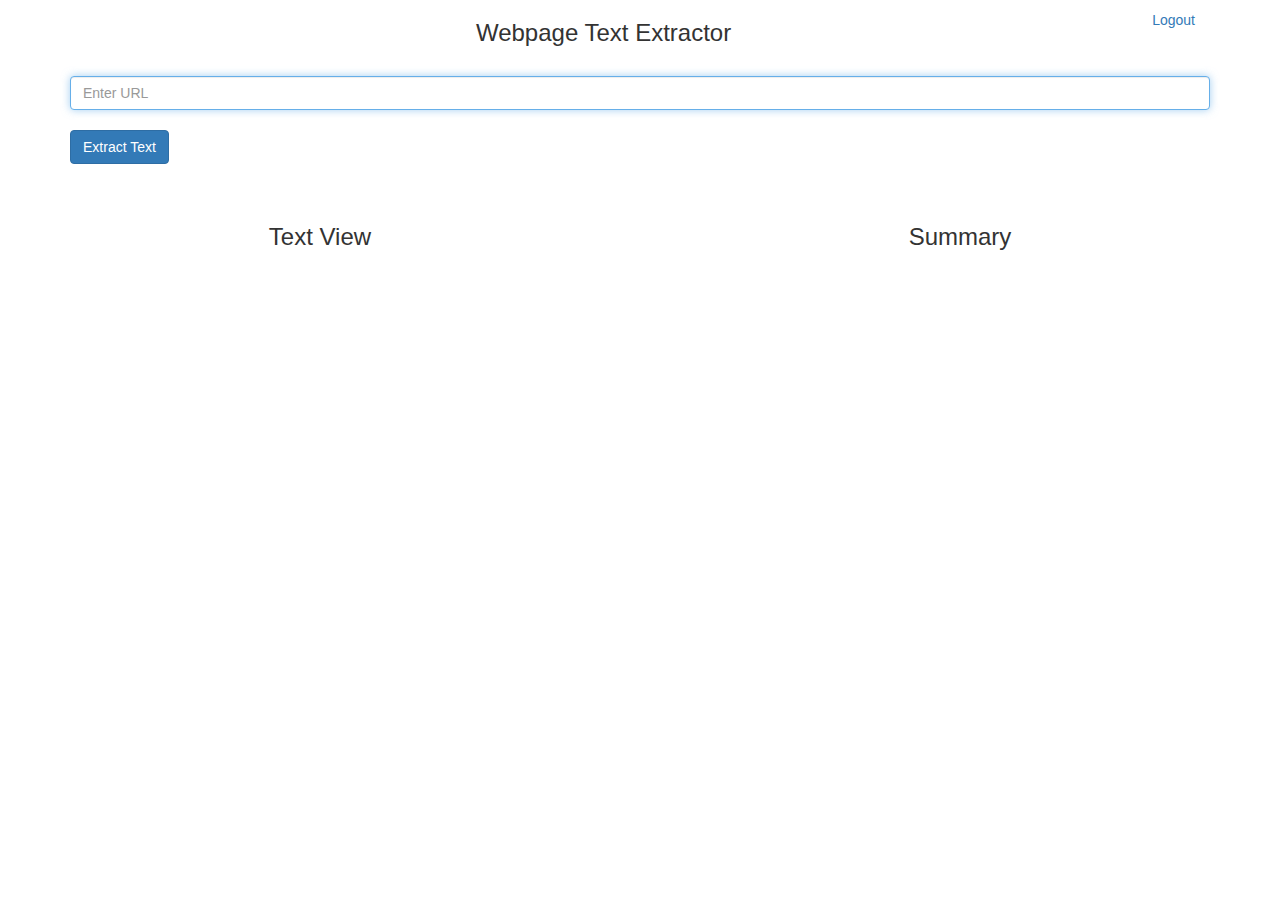
<file: templates/home.html>
<!DOCTYPE html>
<html lang="en">
<head>
  <title>Cushion Coding Challenge</title>
  <meta charset="utf-8">
  <meta name="viewport" content="width=device-width, initial-scale=1">
  <link rel="stylesheet" href="https://maxcdn.bootstrapcdn.com/bootstrap/3.3.7/css/bootstrap.min.css">
  <script src="https://ajax.googleapis.com/ajax/libs/jquery/3.1.1/jquery.min.js"></script>
  <script src="https://maxcdn.bootstrapcdn.com/bootstrap/3.3.7/js/bootstrap.min.js"></script>
  <script src="../static/js/mark.min.js"></script>
<body>

<div class="container">
    <div class="header">
        <nav>
          <ul class="nav nav-pills pull-right">          
            <li role="presentation" onclick="logout()"><a href="logout">Logout</a></li>            
          </ul>
        </nav>
      </div>
  <h3 class="text-center">Webpage Text Extractor</h3>
  <br>
  <form name="myForm">
    <input type="name" name="enterURL" id="enterURL" class="form-control" placeholder="Enter URL" required autofocus> <br>  
    <button id="exCommand" class="btn btn-primary" type="button" src="extractURL.js" onclick="onSubmit()">Extract Text</button>
  </form>
</div>
  <br><br>
<div class="col-md-6 context">
  <h3 class="text-center">Text View </h3>    
  <p id="resp" class="extractResponse"></p>   
</div>            
<div class="col-md-6 text-center" id="result">
  <h3> Summary </h3>
  <!-- <p id="respFreq" class="extractFrequency" onselect="highlight()"></p> -->
  <table class="myTable text-center" id="respFreq" class="extractFrequency">
    
  </table>
</div> 

<script type="text/javascript" src="../static/js/extractURL.js"></script>
<script type="text/javascript" src="../static/js/highlight.js"></script>
<link rel="stylesheet" href="../static/css/index.css">

</body>
</html>
</file>
<file: static/css/index.css>
.extractResponse {
	background: #F6FAFA;
}

.extractFrequency {
	background: #CDF9FF;
}

table, th , td {
  border: 1px solid grey;
  border-collapse: collapse;
  padding: 5px;
  margin: 0 auto;
    text-align:center;
    font-size:15px
}
table tr:nth-child(odd) {
  background-color: #dfdfdf;
}
table tr:nth-child(even) {
  background-color: #ffffff;
}
th {
    background:#abcdef;
}

mark{
    background: orange;
}
</file>
